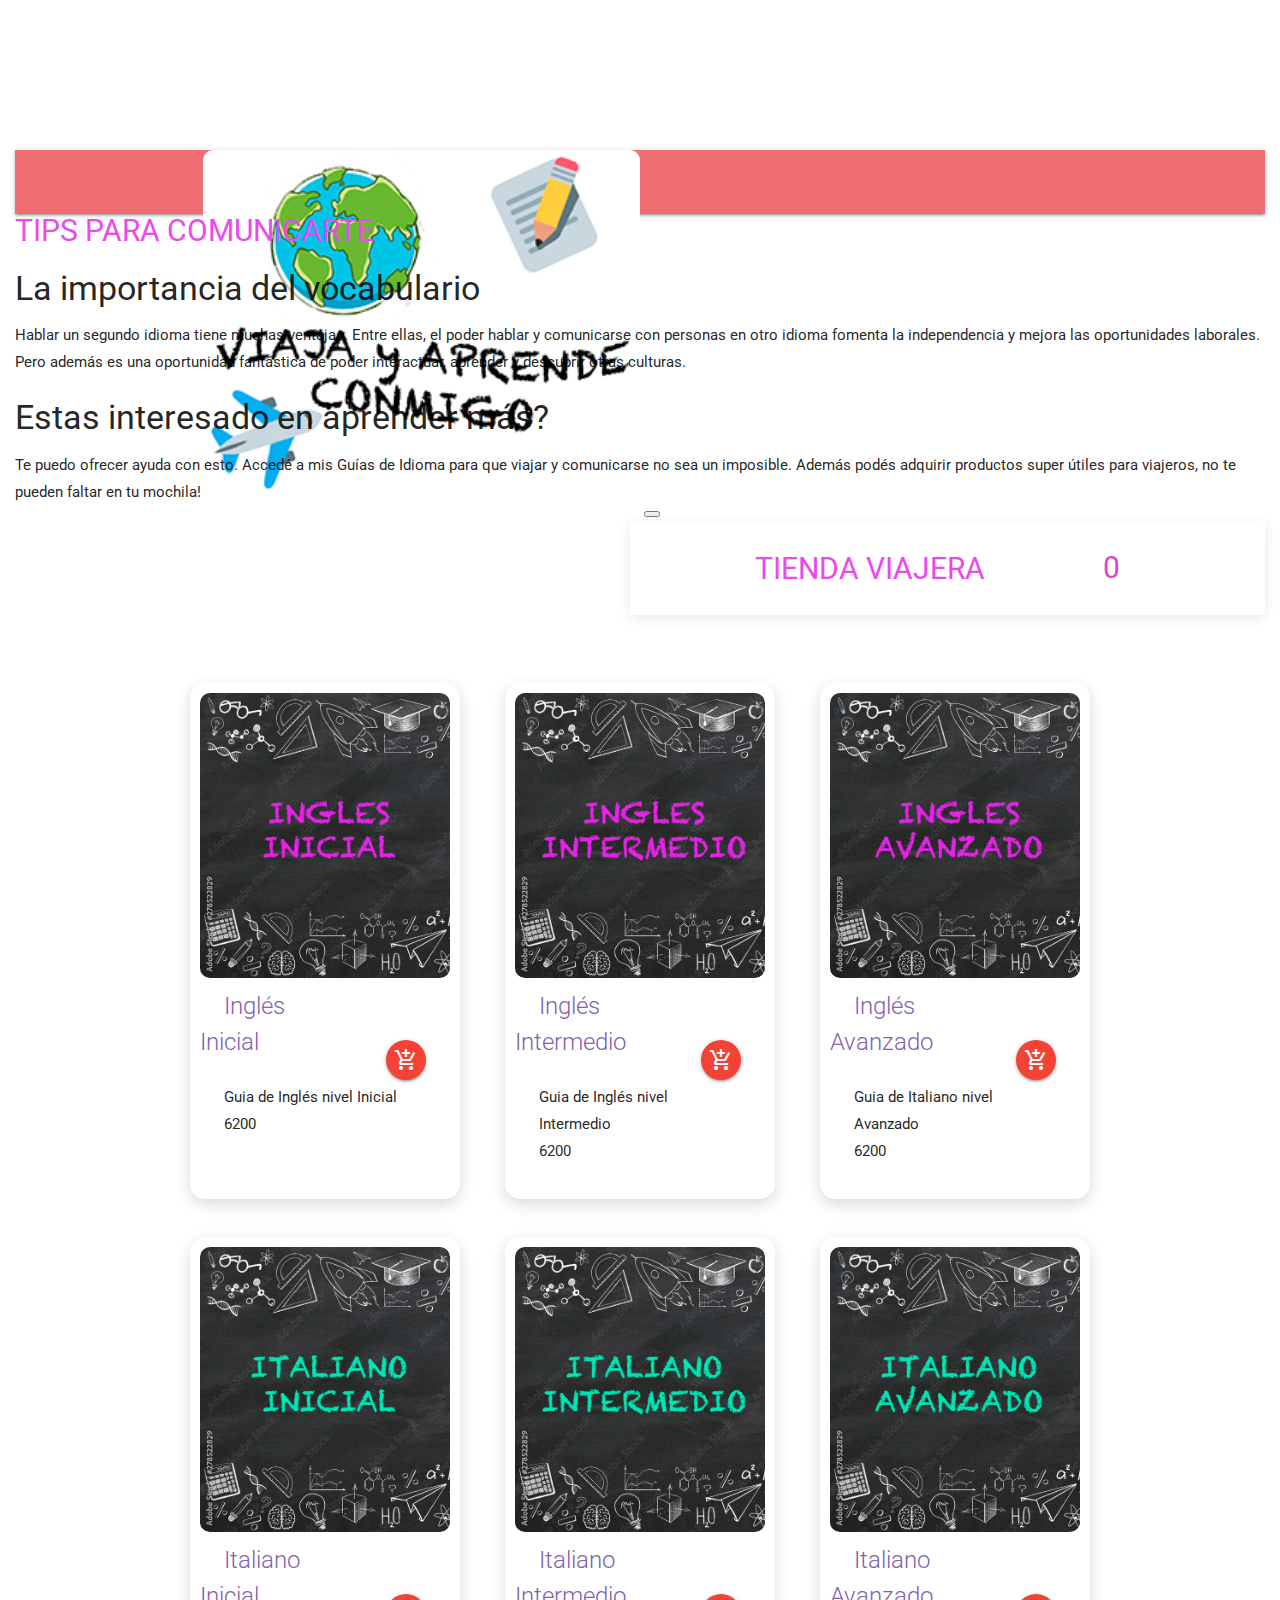
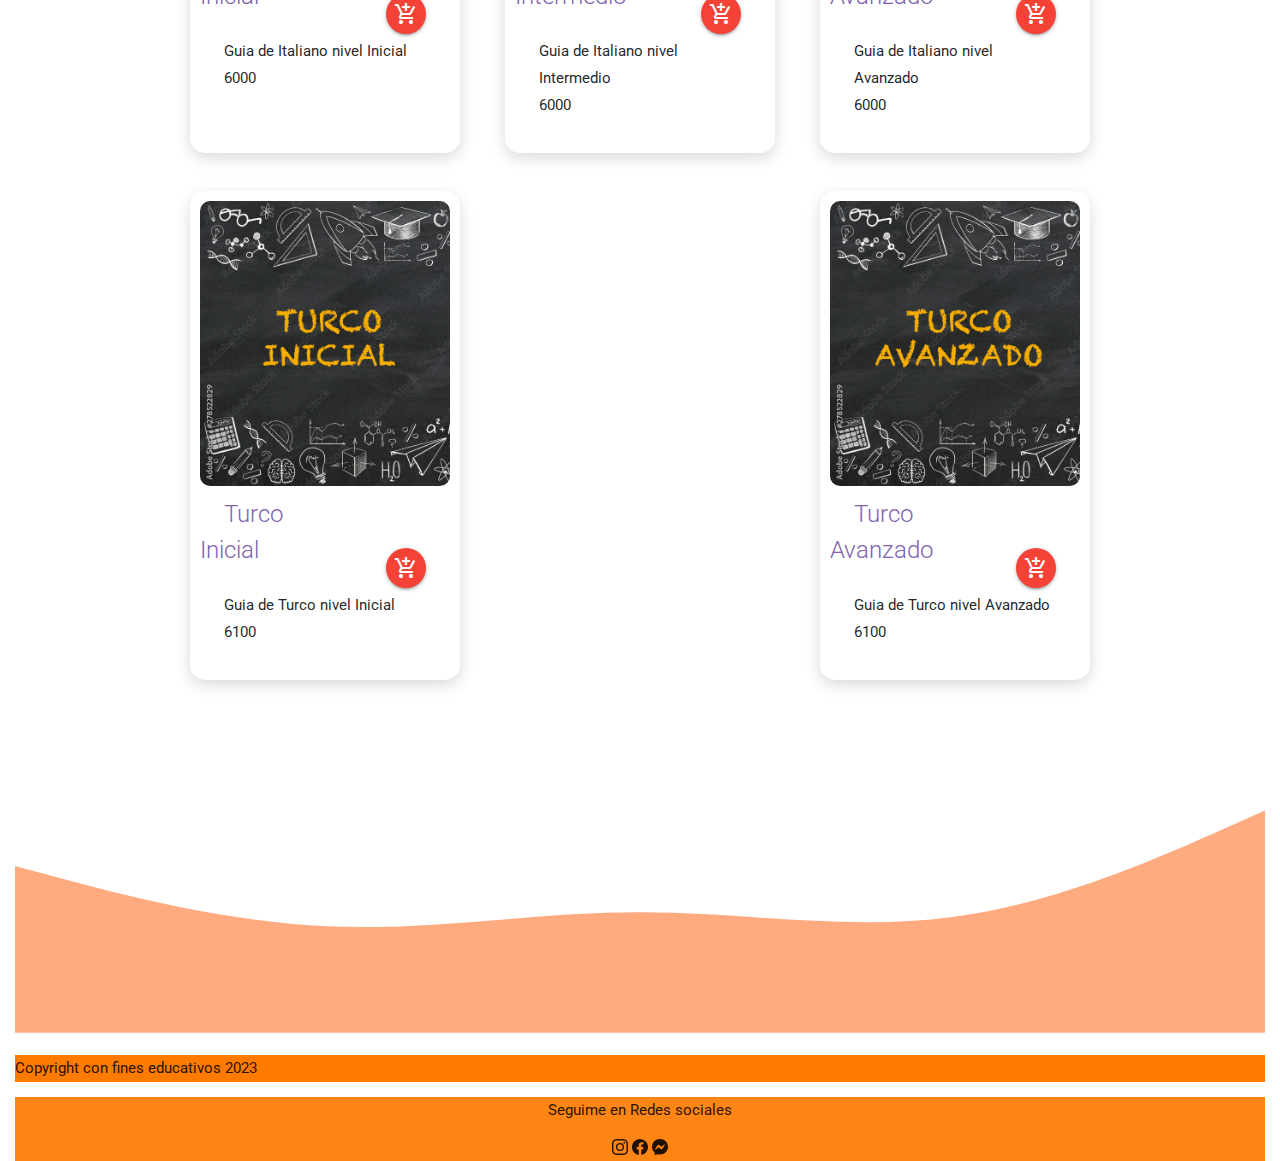
<file: index.html>
<!DOCTYPE html>
<html lang="en">
  <head>
    <meta charset="UTF-8" />
    <meta name="viewport" content="width=device-width, initial-scale=1.0" />
    <meta http-equiv="X-UA-Compatible" content="ie=edge" />
    <meta
      name="description"
      content="Te ayudo con Turquía, Londres e Italia. Un Sitio Web donde se encuentra la ayuda necesaria para viajar y comunicarse"
    />
    <meta
      name="keywords"
      content="ayuda, Tuquía, Londres, Italia, viajes, turismo, aprender, idioma, contactar, conectar, descubrir, historia, europa, asia"
    />
    <!-- cdn CSS BS -->
    <link
      href="https://cdn.jsdelivr.net/npm/bootstrap@5.0.2/dist/css/bootstrap.min.css"
      rel="stylesheet"
      integrity="sha384-EVSTQN3/azprG1Anm3QDgpJLIm9Nao0Yz1ztcQTwFspd3yD65VohhpuuCOmLASjC"
      crossorigin="anonymous"
    />
    <!--Link BS Icons-->
    <link
      rel="stylesheet"
      href="https://cdn.jsdelivr.net/npm/bootstrap-icons@1.7.1/font/bootstrap-icons.css"
    />
    <link href="https://fonts.googleapis.com/css2?family=Roboto:wght@400;700&display=swap" rel="stylesheet">
  <link href="https://fonts.googleapis.com/icon?family=Material+Icons" rel="stylesheet">
  <link rel="stylesheet" href="https://cdnjs.cloudflare.com/ajax/libs/materialize/1.0.0/css/materialize.min.css">
  <link rel="preconnect" href="https://fonts.gstatic.com">
    <!-- link css-->
    <link rel="stylesheet" href="../public/css/style.css" />
    <!-- link favicon-->
    <link rel="shortcut icon" href="../public/images/favicon-16x16.png" />
    <title>Shop Cursos y Más</title>
  </head>
  <body>
    <header>
        <!--nav bar BS-->
        <nav class="navbar navbar-expand-lg bg-light navbar-light py-3 fixed-top">
          <div class="container">
            <a href="" class="navbar-brand"
              ><a href="">
                <img class="imgLogo"
                  src="public/images/logopagina.png"
                  alt="LogoPagina"
                /> </a
            ></a>
            <button
              class="navbar-toggler"
              type="button"
              data-bs-toggle="collapse"
              data-bs-target="#navmenu"
            >
              <span class="navbar-toggler-icon"></span>
            </button>  
            <div class="collapse navbar-collapse" id="navmenu">
              <ul class="navbar-nav ms-auto">
                <li class="nav-item">
                  <a href="index.html" class="nav-link">Cursos de idioma</a>
                </li>
                <li class="nav-item">
                  <a href="../pages/404.html" class="nav-link"
                    >Blogs de Viajes</a
                  >
                </li>
                <li class="nav-item">
                  <a href="../pages/404.html" class="nav-link"
                    >Sitios Web Utiles</a
                  >
                </li>
              </ul>
            </div>
          </div>
        </nav>
        <!--end Nav Bar-->
      </header>
      <main>
        <!--Sections-->
        <section class="p-5 text-center text-sm-start">
          <div><h1>Tips para comunicarte</h1></div>
          <div>
            <h4>La importancia del vocabulario</h4>
            <p>
              Hablar un segundo idioma tiene muchas ventajas. Entre ellas, el poder hablar y comunicarse con personas en otro idioma fomenta la independencia y mejora las oportunidades laborales. Pero además es una oportunidad fantástica de poder interactuar, aprender y descubrir otras culturas.
            </p>
          </div>
        </section>
        <section class="p-5 text-center text-sm-start">
          <div>
            <h4>Estas interesado en aprender más?</h4>
            <p>
              Te puedo ofrecer ayuda con esto. Accedé a mis Guías de Idioma para que viajar y comunicarse no sea un imposible. Además podés adquirir productos super útiles para viajeros, no te pueden faltar en tu mochila! 
            </p>
          </div>
          </section>

          <section class="tiendaCart">
            <h1>Tienda Viajera</h1>
            <button id="cesta-carrito"><i class="fas fa-shopping-cart"></i><span id="contador-carrito">0</span></button>
          </section>
        
          <main id="producto-contenedor">
        
          </main>
        
          <div class="modal-contenedor">
            <div class="modal-carrito">
              <h3>Carrito</h3>
              <button id="btn-cerrar-carrito"><i class="fas fa-times-circle"></i></button>
              <div id="carrito-contenedor">
        
              </div>
              <p class="precioProducto">Precio total: $<span id="precio-total"></span></p>
            </div>
          </div>
        
      <!-- aca comienza el footer-->
      <footer>
        <svg xmlns="http://www.w3.org/2000/svg" viewBox="0 0 1440 320">
          <path
            fill="#ff5500"
            fill-opacity="0.5"
            d="M0,128L60,144C120,160,240,192,360,197.3C480,203,600,181,720,181.3C840,181,960,203,1080,186.7C1200,171,1320,117,1380,90.7L1440,64L1440,320L1380,320C1320,320,1200,320,1080,320C960,320,840,320,720,320C600,320,480,320,360,320C240,320,120,320,60,320L0,320Z"
          ></path>
        </svg>
        <div class="footerbackgroundcolor">
          <p>Copyright con fines educativos 2023</p>
        </div>
        <div class="footerbackgroundcolor2">
          <p>Seguime en Redes sociales</p>
          <!-- icons socialmedia -->
          <svg
            xmlns="http://www.w3.org/2000/svg"
            width="16"
            height="16"
            fill="currentColor"
            class="bi bi-instagram"
            viewBox="0 0 16 16"
          >
            <path
              d="M8 0C5.829 0 5.556.01 4.703.048 3.85.088 3.269.222 2.76.42a3.917 3.917 0 0 0-1.417.923A3.927 3.927 0 0 0 .42 2.76C.222 3.268.087 3.85.048 4.7.01 5.555 0 5.827 0 8.001c0 2.172.01 2.444.048 3.297.04.852.174 1.433.372 1.942.205.526.478.972.923 1.417.444.445.89.719 1.416.923.51.198 1.09.333 1.942.372C5.555 15.99 5.827 16 8 16s2.444-.01 3.298-.048c.851-.04 1.434-.174 1.943-.372a3.916 3.916 0 0 0 1.416-.923c.445-.445.718-.891.923-1.417.197-.509.332-1.09.372-1.942C15.99 10.445 16 10.173 16 8s-.01-2.445-.048-3.299c-.04-.851-.175-1.433-.372-1.941a3.926 3.926 0 0 0-.923-1.417A3.911 3.911 0 0 0 13.24.42c-.51-.198-1.092-.333-1.943-.372C10.443.01 10.172 0 7.998 0h.003zm-.717 1.442h.718c2.136 0 2.389.007 3.232.046.78.035 1.204.166 1.486.275.373.145.64.319.92.599.28.28.453.546.598.92.11.281.24.705.275 1.485.039.843.047 1.096.047 3.231s-.008 2.389-.047 3.232c-.035.78-.166 1.203-.275 1.485a2.47 2.47 0 0 1-.599.919c-.28.28-.546.453-.92.598-.28.11-.704.24-1.485.276-.843.038-1.096.047-3.232.047s-2.39-.009-3.233-.047c-.78-.036-1.203-.166-1.485-.276a2.478 2.478 0 0 1-.92-.598 2.48 2.48 0 0 1-.6-.92c-.109-.281-.24-.705-.275-1.485-.038-.843-.046-1.096-.046-3.233 0-2.136.008-2.388.046-3.231.036-.78.166-1.204.276-1.486.145-.373.319-.64.599-.92.28-.28.546-.453.92-.598.282-.11.705-.24 1.485-.276.738-.034 1.024-.044 2.515-.045v.002zm4.988 1.328a.96.96 0 1 0 0 1.92.96.96 0 0 0 0-1.92zm-4.27 1.122a4.109 4.109 0 1 0 0 8.217 4.109 4.109 0 0 0 0-8.217zm0 1.441a2.667 2.667 0 1 1 0 5.334 2.667 2.667 0 0 1 0-5.334z"
            />
          </svg>
          <svg
            xmlns="http://www.w3.org/2000/svg"
            width="16"
            height="16"
            fill="currentColor"
            class="bi bi-facebook"
            viewBox="0 0 16 16"
          >
            <path
              d="M16 8.049c0-4.446-3.582-8.05-8-8.05C3.58 0-.002 3.603-.002 8.05c0 4.017 2.926 7.347 6.75 7.951v-5.625h-2.03V8.05H6.75V6.275c0-2.017 1.195-3.131 3.022-3.131.876 0 1.791.157 1.791.157v1.98h-1.009c-.993 0-1.303.621-1.303 1.258v1.51h2.218l-.354 2.326H9.25V16c3.824-.604 6.75-3.934 6.75-7.951z"
            />
          </svg>
          <svg
            xmlns="http://www.w3.org/2000/svg"
            width="16"
            height="16"
            fill="currentColor"
            class="bi bi-messenger"
            viewBox="0 0 16 16"
          >
            <path
              d="M0 7.76C0 3.301 3.493 0 8 0s8 3.301 8 7.76-3.493 7.76-8 7.76c-.81 0-1.586-.107-2.316-.307a.639.639 0 0 0-.427.03l-1.588.702a.64.64 0 0 1-.898-.566l-.044-1.423a.639.639 0 0 0-.215-.456C.956 12.108 0 10.092 0 7.76zm5.546-1.459-2.35 3.728c-.225.358.214.761.551.506l2.525-1.916a.48.48 0 0 1 .578-.002l1.869 1.402a1.2 1.2 0 0 0 1.735-.32l2.35-3.728c.226-.358-.214-.761-.551-.506L9.728 7.381a.48.48 0 0 1-.578.002L7.281 5.98a1.2 1.2 0 0 0-1.735.32z"
            />
          </svg>
        </div>
        </div>
      </footer>
      <!--cdn Boostrap JS-->
      <script
        src="https://cdn.jsdelivr.net/npm/bootstrap@5.0.2/dist/js/bootstrap.bundle.min.js"
        integrity="sha384-MrcW6ZMFYlzcLA8Nl+NtUVF0sA7MsXsP1UyJoMp4YLEuNSfAP+JcXn/tWtIaxVXM"
        crossorigin="anonymous"
      ></script>
    <!-- link scripts files -->
    <script src="data/stock.js"></script>
    <script src="js/modal.js"></script>
    <script src="js/cart.js"></script>
    <script src="js/home.js"></script>
    <script src="js/index.js"></script>
  </body>
</html>
</file>
<file: public/css/style.css>
/*correct defect of navbar and first seccion and margins*/
body {
  padding-top: 10rem;
  padding-left: 1rem;
  padding-right: 1rem;
}

/* wave efect */
.svg {
  vertical-align: middle;
}

/* footer copyright */
.footerbackgroundcolor {
  background-color: #ff7b00;
}

/* footer contact*/
.footerbackgroundcolor2 {
  background-color: rgba(255, 123, 0, 0.9215686275);
  text-align: center;
}
.imgLogo {
  width: 50%;
}

img {
  width: 100%;
  margin-bottom: 10px;
  border-radius: 10px !important;
}

.tiendaCart {
  display: flex;
  justify-content: space-between;
  align-items: center;
  padding: 20px 10%;
  box-shadow: rgba(0, 0, 0, 0.09) 0px 3px 12px;
}

h1 {
  color: rgb(235, 72, 237);
  text-transform: uppercase;
  font-weight: 500px;
  font-size: 30px;
  margin: 0;
}

#cesta-carrito {
  border: none;
  color: rgb(225, 65, 201);
  font-size: 30px;
  background-color: white;
  border-radius: 50%;
  padding: 10px 20px;
  transition: all 0.3s;
}

#cesta-carrito:hover {
  cursor: pointer;
  color: white;
  background-color: rgb(237, 149, 143);
}

#cesta-carrito:focus {
  outline: none;
}

#producto-contenedor {
  display: grid;
  gap: 1rem;
  max-width: 60rem;
  margin: 60px auto;
  display: flex;
  justify-content: space-between;
  flex-wrap: wrap;
}

p {
  line-height: 1.8;
}

.card {
  max-width: 30%;
  padding: 10px;
  border-radius: 15px;
  box-shadow: rgba(0, 0, 0, 0.15) 0px 5px 15px 0px;
}

select {
  display: inline;
  text-align: center;
  border: 1px solid rgb(135, 185, 250);
}

.modal-contenedor {
  position: fixed;
  top: 0;
  width: 100%;
  height: 100vh;
  display: flex;
  justify-content: center;
  align-items: center;
  transition: all 0.5s;
  opacity: 0;
  visibility: hidden;
  background-color: rgba(0, 0, 0, 0.3);
}

.modal-active {
  opacity: 1;
  visibility: visible;
  z-index: 5;
}

.modal-carrito {
  position: relative;
  background-color: white;
  min-width: 500px;
  padding: 20px;
  margin-top: -100%;
  transition: all 0.5s;
  border-radius: 10px;
  box-shadow: rgba(0, 0, 0, 0.15) 0px 5px 15px 0px;
}

.modal-active .modal-carrito {
  margin-top: 0;
}

.modal-carrito h3 {
  color: rgb(254, 141, 132);
  padding-bottom: 5px;
}

.modal-carrito #btn-cerrar-carrito {
  position: absolute;
  top: 15px;
  right: 15px;
  font-size: 20px;
  color: rgb(153, 65, 225) !important;
  border: none;
  background-color: white;
}

.modal-carrito #btn-cerrar-carrito:hover {
  cursor: pointer;
}

.modal-carrito #btn-cerrar-carrito:focus {
  outline: none;
}

.modal-carrito .producto-precio {
  padding-top: 10px;
}

.card .card-image .card-title {
  color: rgb(128, 99, 174);
  position: unset;
}

.productoEnCarrito {
  border-left: 5px solid rgb(173, 196, 230);
  border-bottom-left-radius: 3px;
  border-top-left-radius: 3px;
  margin: 5px 0;
  padding: 5px 10px;
  display: flex;
  justify-content: space-between;
}

.productoEnCarrito:hover {
  border-left: 5px solid rgb(241, 89, 216);
}

.boton-eliminar {
  background-color: white;
  color: #e2827d;
  border: none;
  font-size: 20px;
}

.boton-eliminar:hover {
  cursor: pointer;
}

.boton-eliminar:focus {
  outline: none;
}
</file>
